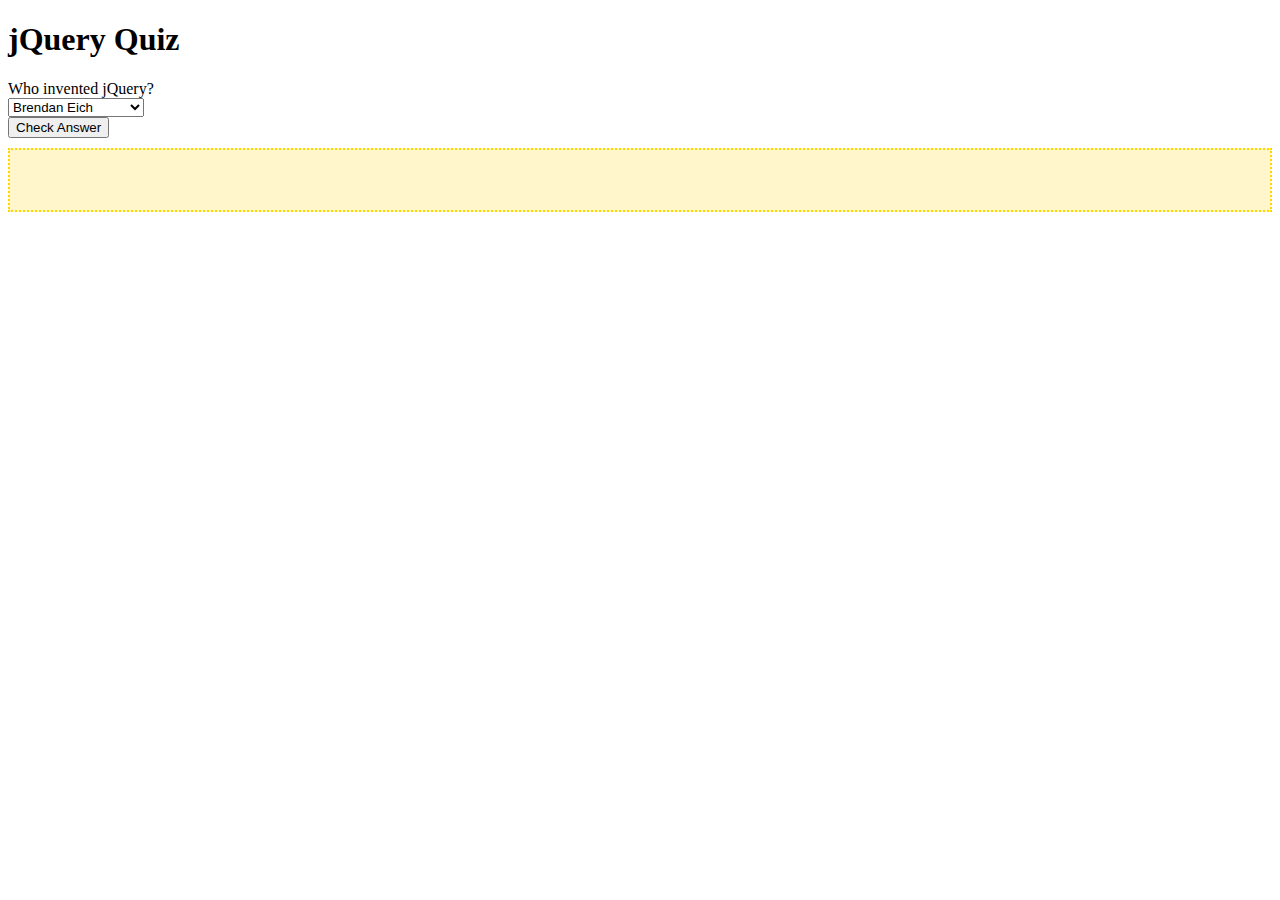
<file: jqueryquizzah.html>
<!DOCTYPE html>
<html>
    <head>
        <meta charset="utf-8">
        <title>Spin-off of "Challenge: jQuery trivia quiz"</title>
        <style>
            #result {
                background: rgb(255, 246, 204);
                border: 2px dotted gold;
                font-size: 24px;
                height: 60px;
                margin-top: 10px;
            }
        </style>
    </head>
    <body>

    <h1>jQuery Quiz</h1>
    
    <form id="trivia-form">
        <label>
            Who invented jQuery?<br>
            <select id="trivia-answer">
                <option value="eich">Brendan Eich</option>
                <option value="resig">John Resig</option>
                <option value="rossum">Guido van Rossum</option>
                <option value="berners">Tim Berners-Lee</option>
            </select>
        </label> <br>
        <button type="submit">Check Answer</button>
    </form>
    <div id="result"></div>
    
    <script src="https://ajax.googleapis.com/ajax/libs/jquery/2.1.4/jquery.min.js"></script>
    <script>
    $("#trivia-form").on("submit",function (event) {
        event.preventDefault()
        var $answer = $("#trivia-answer");
        var answer = $answer.val();
        if (answer ==="resig"){
            $("#result").text("You did it!") 
        } else{ 
    $("#result").text("Try again!")
    }
    })
    
    </script>
    </body>
</html>
</file>
